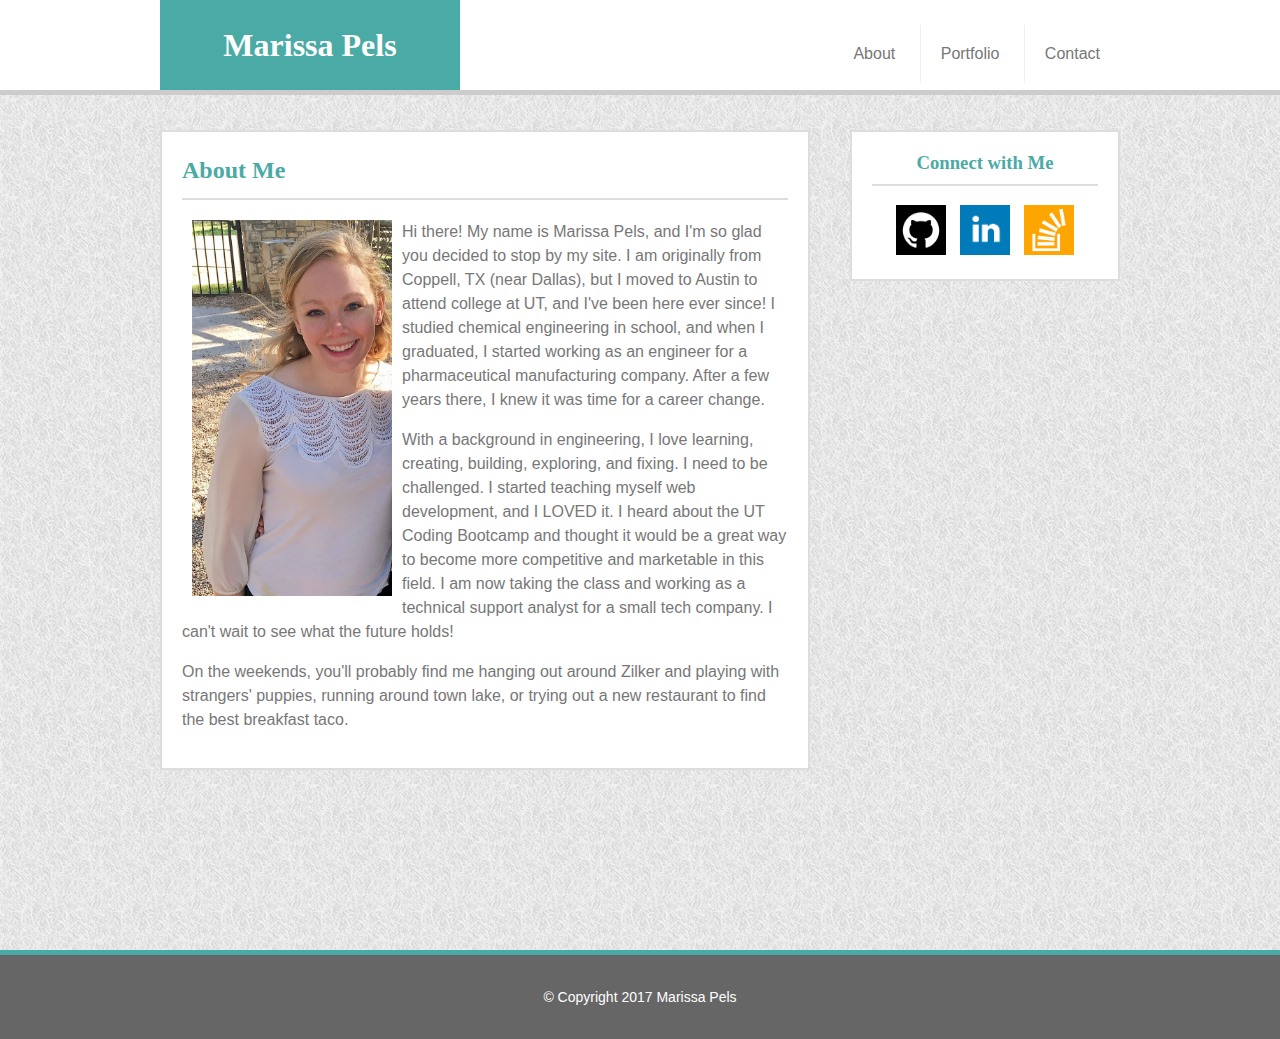
<file: index.html>
<!DOCTYPE html>
<html lang="en-us">

<head>
	<title>Marissa Pels</title>
	<meta charset="UTF-8">
	<meta name="viewport" content="width=device-width, initial-scale=1.0">
	<link rel="stylesheet" type="text/css" href="assets/css/style.css">
</head>

<body>
	<header>
		<div class="container">
			<h1> Marissa Pels</h1>

			<nav>
				<a href="index.html">About</a>
				<a href ="portfolio.html">Portfolio</a>
				<a href="contact.html">Contact</a>
			</nav>
		</div>
	</header>

	<div class="mainContent" class="container">
		<section class="info">
			<h2> About Me </h2>
			<img src="assets/images/profile.jpg" alt="Marissa" id="marissa">
			<p> Hi there! My name is Marissa Pels, and I'm so glad you decided to stop by my site.  I am originally from Coppell, TX (near Dallas), but I moved to Austin to attend college at UT, and I've been here ever since! I studied chemical engineering in school, and when I graduated, I started working as an engineer for a pharmaceutical manufacturing company. After a few years there, I knew it was time for a career change. </p>
			<p>With a background in engineering, I love learning, creating, building, exploring, and fixing. I need to be challenged. I started teaching myself web development, and I LOVED it. I heard about the UT Coding Bootcamp and thought it would be a great way to become more competitive and marketable in this field. I am now taking the class and working as a technical support analyst for a small tech company. I can't wait to see what the future holds!</p>
			<p>On the weekends, you'll probably find me hanging out around Zilker and playing with strangers' puppies, running around town lake, or trying out a new restaurant to find the best breakfast taco. </p>
		</section>

		<section class="connect">
			<h3> Connect with Me </h3>
			<a href="https://github.com/marissapels" target="_blank"><img src="assets/images/github.png" alt="github" class="social"></a>
			<a href="https://www.linkedin.com/in/marissa-pels-b7664757/" target="_blank"><img src="assets/images/linkedin.png" alt="linkedin" class="social"></a>
			<a href="http://stackoverflow.com/users/7590603/marissa-pels" target="_blank"><img src="assets/images/stackoverflow.png" alt="stack" class="social"></a>
		</section>
	</div>

<footer>
	<p> &copy; Copyright 2017 Marissa Pels </p>
</footer>

</body>

</html>
</file>
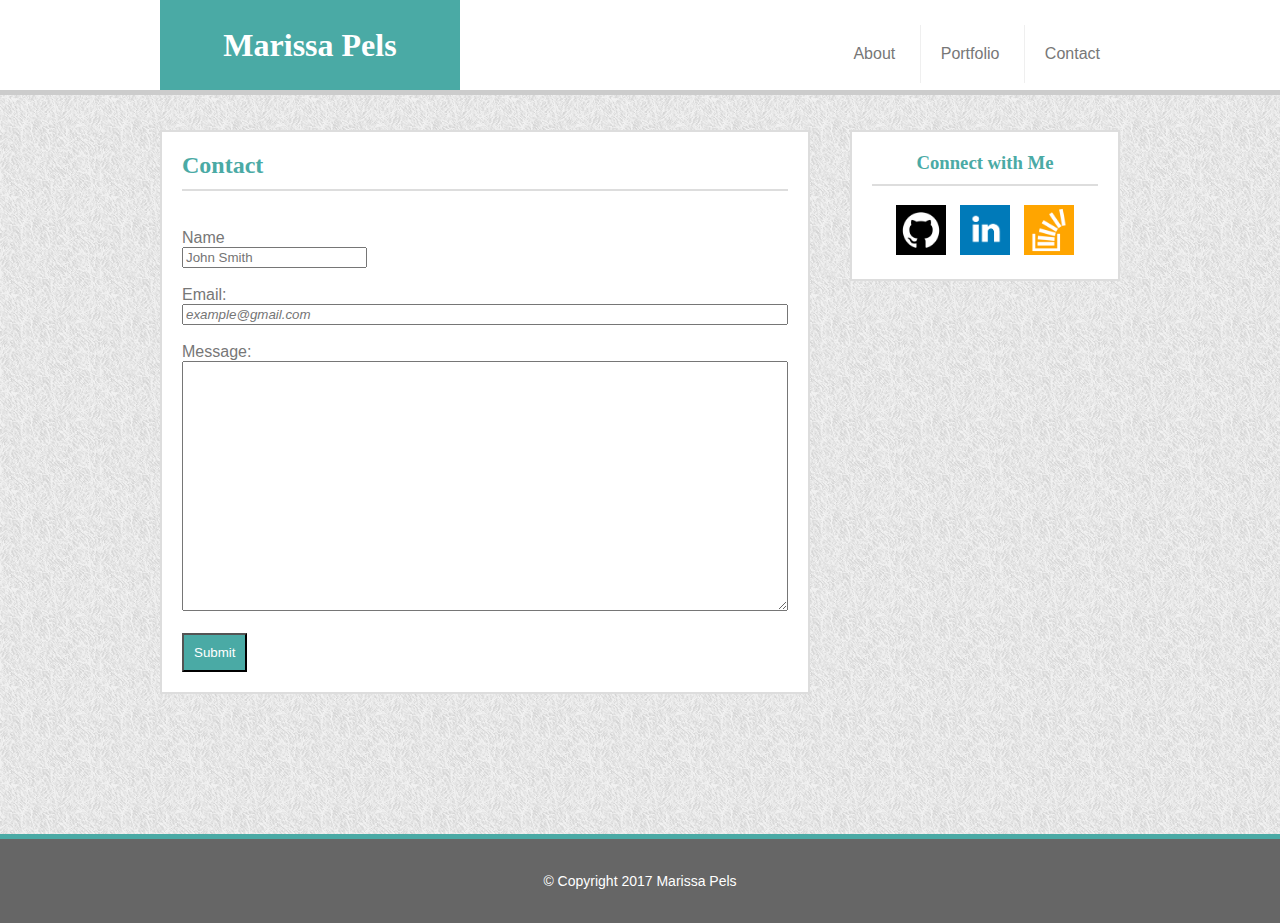
<file: contact.html>
<!DOCTYPE html>

<html lang="en-us">

<head>
	<title>Contact Marissa</title>
	<meta charset="UTF-8">
	<meta name="viewport" content="width=device-width, initial-scale=1.0">
	<link rel="stylesheet" type="text/css" href="assets/css/style.css">
</head>

<body>
	<header>
		<div class="container">
			<h1> Marissa Pels</h1>

			<nav>
				<a href="index.html">About</a>
				<a href ="portfolio.html">Portfolio</a>
				<a href="contact.html">Contact</a>
			</nav>
		</div>
	</header>


	<div class="mainContent" class="container">
		<section class="contact">
			<h2> Contact </h2>
			<!-- This is where the input boxes will go for information -->
			<form action="/action_page.php"> 
				<br>
	            <label for="name">Name</label>
	            <br>
	            <input type="text" id="name" name="name" placeholder="John Smith" required="required">
				<br><br>
				<label for ="email">Email:</label>
				<br>
				<input type ="text" name="email" placeholder="example@gmail.com" id="inputEmail" onfocus= "if (this.placeholder=='example@gmail.com') this.placeholder='';">
				<br><br>
				<label for ="message">Message:</label>
				<br>
				<textarea id="inputMessage">
				</textarea>
				<br><br>
				<input type="submit" value="Submit" class="submit">
			</form>
		</section>

		<section class="connect">
			<h3> Connect with Me </h3>
			<a href="https://github.com/marissapels" target="_blank"><img src="assets/images/github.png" alt="github" class="social"></a>
			<a href="https://www.linkedin.com/in/marissa-pels-b7664757/" target="_blank"><img src="assets/images/linkedin.png" alt="linkedin" class="social"></a>
			<a href="http://stackoverflow.com/users/7590603/marissa-pels" target="_blank"><img src="assets/images/stackoverflow.png" alt="stack" class="social"></a>
		</section>
	</div>

	<footer>
		<p> &copy; Copyright 2017 Marissa Pels </p>
	</footer>

</body>

</html>
</file>
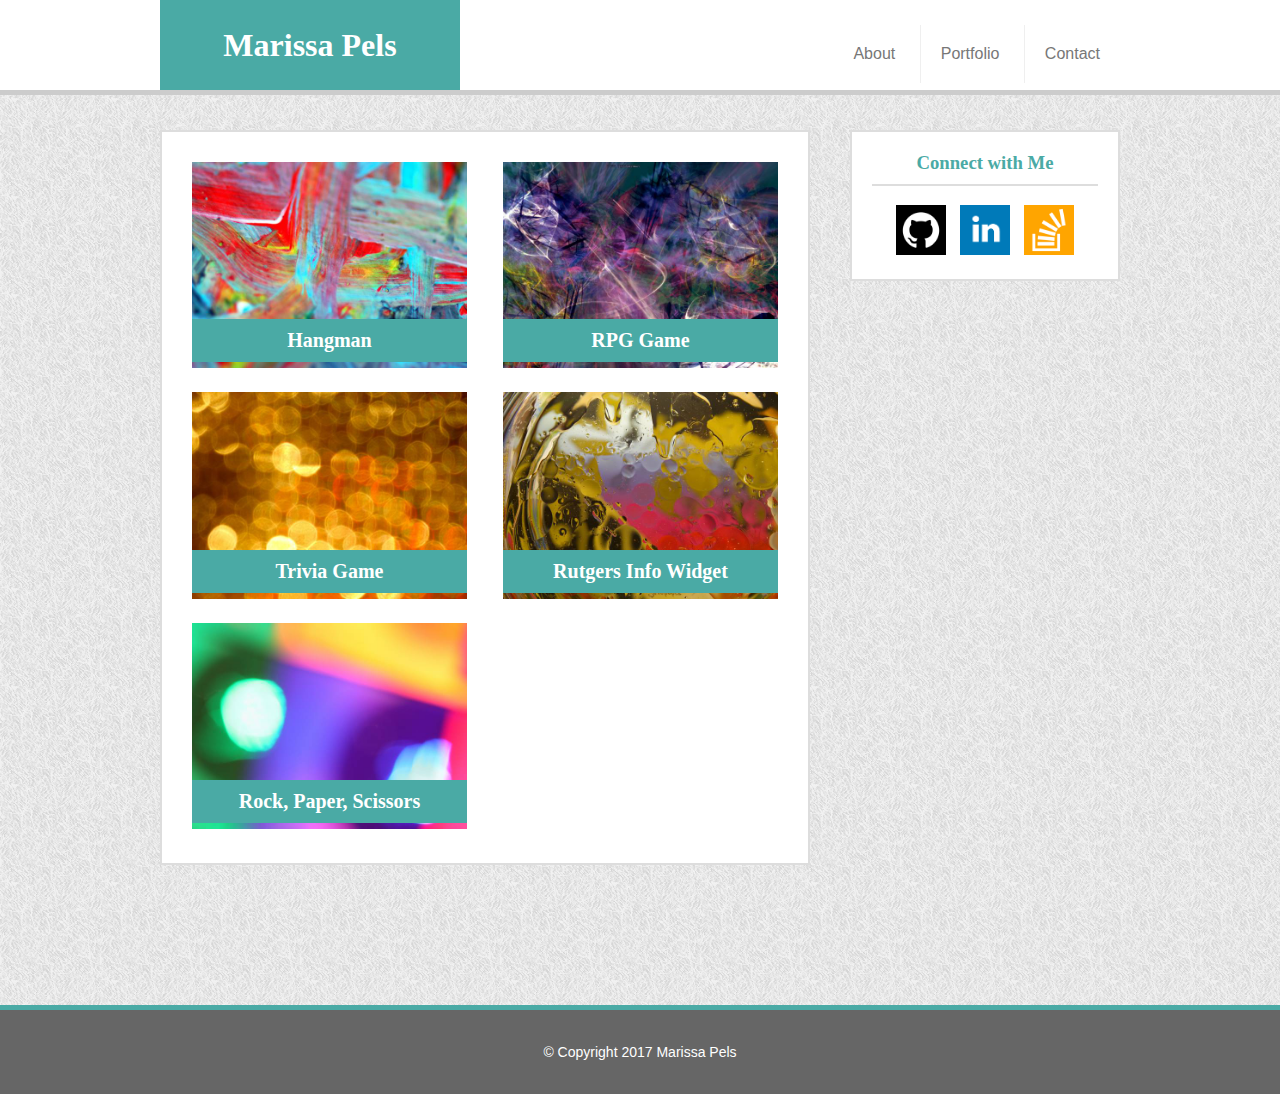
<file: portfolio.html>
<!DOCTYPE html>
<html lang="en-us">

<head>
	<title>Marissa's Portfolio</title>
	<meta charset="UTF-8">
	<meta name="viewport" content="width=device-width, initial-scale=1.0">
	<link rel="stylesheet" type="text/css" href="assets/css/style.css">
</head>

<body>
	<header>
		<div class="container">
			<h1> Marissa Pels</h1>
			<nav>
				<a href="index.html">About</a>
				<a href ="portfolio.html">Portfolio</a>
				<a href="contact.html">Contact</a>
			</nav>
		</div>
	</header>

	<div class="mainContent" class="container">
		<section class="portfolioLinks">
				<a href="#" target="_blank" class="wrapper1"><img src="assets/images/hangman.jpg" alt="hangman"><h2>Hangman</h2></a>
				<a href="#" target="_blank" class="wrapper2"><img src="assets/images/rpg.jpg" alt="RPG Game"><h2>RPG Game</h2></a>
				<a href="#" target="_blank" class="wrapper3"><img src="assets/images/trivia.jpg" alt="Trivia Game"><h2>Trivia Game</h2></a>
				<a href="#" target="_blank" class="wrapper4"><img src="assets/images/rutgers.jpg" alt="rutger's info widget"><h2>Rutgers Info Widget</h2></a>
				<a href="#" target="_blank" class="wrapper5"><img src="assets/images/rockpaperscissors.jpg" alt="Rock Paper Scissors"><h2>Rock, Paper, Scissors</h2></a>


		</section>

		<section class="connect">
			<h3> Connect with Me </h3>
			<a href="https://github.com/marissapels" target="_blank"><img src="assets/images/github.png" alt="github" class="social"></a>
			<a href="https://www.linkedin.com/in/marissa-pels-b7664757/" target="_blank"><img src="assets/images/linkedin.png" alt="linkedin" class="social"></a>
			<a href="http://stackoverflow.com/users/7590603/marissa-pels" target="_blank"><img src="assets/images/stackoverflow.png" alt="stack" class="social"></a>
		</section>
	</div>

	<footer>
		<p> &copy; Copyright 2017 Marissa Pels </p>
	</footer>

</body>

</html>
</file>
<file: assets/css/style.css>
/*Style sheet for index.html, porfolio.html, and contact.html*/

/*Styles for Index, Portfolio, and Contact*/

* {
	box-sizing:border-box;


}
body {
    color: #777777;
    font-family: "Arial", "Helvetica Neue", Helvetica, sans-serif;
    margin: 0 auto;
    background-image: url(../images/grey_sandbag.png);

}

.container {
  width: 100%;
  max-width: 960px;
  margin: 0 auto;
}

header {
    position: fixed;
    z-index:99;
    width: 100%;
    margin: 0 0 30px;
    background: #ffffff;
    border-bottom: 5px solid #cccccc;
    overflow: auto;

}

h1 {
    float: left;
    width: 300px;
    height: 90px;
    line-height: 90px;
    background: #4aaaa5;
    color: #ffffff;
    font-family: "Georgia", Times, "Times New Roman", serif;
    text-align: center;
    margin-top:0px;
    margin-bottom: 0px;
}

h2, h3 {
	color: #4aaaa5;
    border-bottom: 2px solid #dddddd;
    font-family: "Georgia", Times, "Times New Roman", serif;
    margin-top: 0px;
    padding-bottom: 10px;
}

nav {
    float:right;
    margin-top: 25px;
}

nav a {
    display: inline-block;
    padding: 20px;
    color: #777777;
    border-left:1px solid #efefef;;
}

nav a:first-child {
  border-left: 0 none;
}

nav a:hover{
	background-color:#dddddd;
}

a {
	text-decoration: none;
}

.mainContent {
    overflow: auto;
    width:100%;
    max-width: 960px;
    margin: 0 auto;
    padding-top:130px;
}

.container:after, .mainContent:after{ 
    clear:both;
	content:"";
	display:block;
} 

.social {
    width: 50px;
    margin: 0px 5px 0px 5px;
}

.social:hover {
    border: 3px solid #cccccc;
}

footer, .mainContent:after{ 
	padding: 20px; 
} 

footer {
    background: #666666;
    color: #ffffff;
    border-top: 5px solid #4aaaa5;
    text-align: center;
    margin-top: 100px;
	position: relative;
	width:100%;
    bottom: 0px;
    left:0px;
    font-size:14px;
}


/*Fade for Index and Contact Page*/

.info, .connect, .contact {
    animation-name:colorChange;
    animation-duration:4s;
}

@keyframes colorChange {
    from {opacity:0;}
    to {opacity:1;}
}
.connect {
    float:right;
    width:100%;
	max-width: 270px;
    padding: 20px;
    margin-bottom: 20px;
    background: #ffffff;
    border: 2px solid #dddddd;
    text-align: center;
}



/*Styles for Index page*/
.info {
    float:left;
    width:100%;
    max-width: 650px;
    padding: 20px;
    margin:0 0 40px;
    background: #ffffff;
    border: 2px solid #dddddd;
    overflow: auto;
    line-height: 1.5;
}

#marissa {
    width: 200px;
    float: left;
    margin: 0px 10px;
}

/* Styles for Portfolio Page*/

.portfolioLinks {
	width: 650px;
    padding: 20px;
    background: #ffffff;
    border: 2px solid #dddddd;
    overflow: auto;
    float: left;
}

.portfolioLinks img {
	width: 275px;
    margin: 10px
}

.wrapper1 , .wrapper2, .wrapper3, .wrapper4, .wrapper5 {
	position:relative;

}

.wrapper1 , .wrapper3, .wrapper5 {
    animation-name: moveImageRight;
    animation-duration: 2s;
    animation-timing-function:linear;
}

.wrapper2, .wrapper4 {
    animation-name: moveImageLeft;
    animation-duration: 2s;
    animation-timing-function:linear;
}

@keyframes moveImageLeft {
    from {left:100%;}
    to {left:0%;}
}

@keyframes moveImageRight {
    from {right:100%;}
    to {right:0%;}
}

.wrapper1, .wrapper3, .wrapper5 {
	float:left;
}

.wrapper2, .wrapper4{
	float:right;
}

.portfolioLinks h2 {
    background: #4aaaa5;
    color: #ffffff;
    font-family: "Georgia", Times, "Times New Roman", serif;
    border: none;
    text-align: center;
    padding: 10px 5px;
    z-index: 5;
    font-size: 20px;
    width: 275px;
    margin: 10px;
    position: absolute;
    bottom: 10px;
}

.wrapper1:hover h2, .wrapper2:hover h2, .wrapper3:hover h2, .wrapper4:hover h2, .wrapper5:hover h2{
	font-size:24px;
}




/*Styles for Contact Page*/


.contact {
	width: 650px;
    padding: 20px;
    background: #ffffff;
    border: 2px solid #dddddd;
    overflow: auto;
    float: left;
}

#inputName, #inputEmail, #inputMessage {
	width:100%;
	font-style:italic;
	color:#777777;
}


#inputMessage {
	height: 250px;
}

.submit {
	background: #4aaaa5;
    color: #ffffff;
    padding:10px;
}

/* Media Queries */

@media screen and (max-width: 980px) {
    .container, .mainContent {
        margin:auto;
        max-width:740px;
    }

    .info {
        max-width:420px;
    }
    #marissa {
        float:none;
        display:block;
        text-align:center;
        margin: 0 auto;
    }

    .wrapper1, .wrapper2, .wrapper3, .wrapper4, .wrapper5 {
        float: none;
        display: block;
        text-align: center
    }

    .portfolioLinks {
        max-width: 420px;
        margin: auto
    }

    .portfolioLinks h2 {
        left:40px;
    }

    .contact {
         max-width:420px;       
    }

}

@media screen and (max-width: 768px) {
    .container, .mainContent {
        max-width:700px;
        margin-bottom: 40px;
        float:none;
        margin:auto;
    }

    .info{
        max-width: 700px;

    }

    #marissa {
        float:left;
        margin: 0px 10px
    }

    .connect{
        max-width:700px;
        margin: auto;
    }

    .wrapper1, .wrapper3, .wrapper5 {
        float: left;
    }

    .wrapper2, .wrapper4 {
        float: right;
    }

    .portfolioLinks {
        max-width: 700px;
        width: 100%;
    }

    .portfolioLinks h2 {
        left:0px;
    }

    .contact {
        max-width: 700px;
        width: 100%;
        margin-bottom: 40px;
    }

}

@media screen and (max-width: 640px) {
    .mainContent {
        max-width:550px;
        margin-bottom: 40px;
        padding-top:0px;
        float:none;
        margin:0 auto;
    }

    h1 {
        width:100%;
    }

    nav {
    margin-top: 0;
    float: none;
    width: 100:;
    text-align: center;
    }

    nav a {
        width:32%;
    }

    header {
        position:static;
    }

    .info{
        max-width: 570px;
        margin: auto;
        margin-bottom: 40px;
        margin-top: 0px;
        float: none;
        width: 100%;
        padding-top:0px;
    }

    #marissa {
        float:none;
        display:block;
        text-align:center;
        margin: 0 auto;
    }

    .connect{
        max-width: 570px;
        float: none;
        width: 100%;
        margin-top: 40px;
    }

    .portfolioLinks{
        max-width: 570px;
        width:100%;
        float: none;
        margin-top: 0px
    }

    .wrapper1, .wrapper2, .wrapper3, .wrapper4, .wrapper5 {
        float: none;
        display: block;
        text-align: center;
        position:relative;
    }

    .portfolioLinks h2 {
        position: relative;
        bottom: 64px;
        left: 1px;
        display: block;
        margin: auto;
    }

    .info h2, .contact h2 {
        padding-top:20px;
    }

    .contact {
        max-width: 570px;
        width: 100%;
        float: none;
        margin: 0px auto;
        padding-top: 0px;
    }
}
}
</file>
